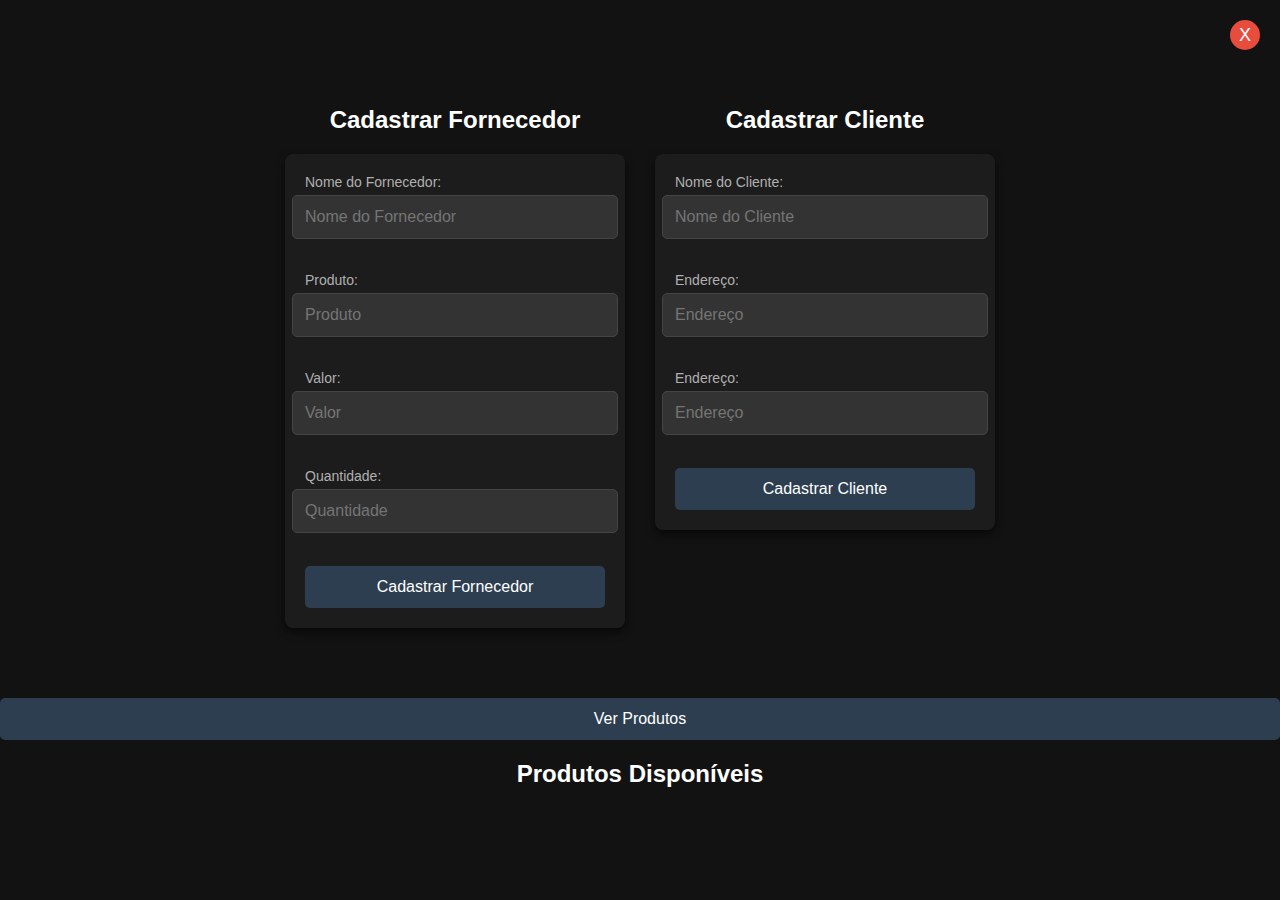
<file: index.html>
<!DOCTYPE html>
<html lang="pt-br">
<head>
    <meta charset="UTF-8">
    <meta name="viewport" content="width=device-width, initial-scale=1.0">
    <title>Sistema de Fornecedores</title>
</head>
<body>
    <!-- <h1>Sistema de Fornecedores e Clientes</h1> -->

    <div class="form-container">
        <!-- Formulário de Cadastro de Fornecedor -->
        <div>
            <h2>Cadastrar Fornecedor</h2>
            <form id="fornecedor-form">
                <label for="fornecedor-nome">Nome do Fornecedor:</label>
                <input type="text" id="fornecedor-nome" placeholder="Nome do Fornecedor" required><br>

                <label for="produto">Produto:</label>
                <input type="text" id="produto" placeholder="Produto" required><br>

                <label for="valor">Valor:</label>
                <input type="number" id="valor" placeholder="Valor" required><br>

                <label for="quantidade">Quantidade:</label>
                <input type="number" id="quantidade" placeholder="Quantidade" required><br>

                <button type="submit">Cadastrar Fornecedor</button>
            </form>
        </div>

        <!-- Formulário de Cadastro de Cliente -->
        <div>
            <h2>Cadastrar Cliente</h2>
            <form id="cliente-form">
                <label for="cliente-nome">Nome do Cliente:</label>
                <input type="text" id="cliente-nome" placeholder="Nome do Cliente" required><br>

                <label for="endereco">Endereço:</label>
                <input type="text" id="endereco" placeholder="Endereço" required><br>
                
                <label for="endereco">Endereço:</label>
                <input type="text" id="endereco" placeholder="Endereço" required><br>

                <button type="submit">Cadastrar Cliente</button>
            </form>
        </div>
    </div>

    <!-- Botão para ver produtos, centralizado -->
    <div class="button-container">
        <button onclick="listarProdutos()">Ver Produtos</button>
    </div>

    <!-- Botão de fechar fixo no canto superior direito -->
    <button class="close-btn" onclick="fecharProdutos()">X</button>

    <h2>Produtos Disponíveis</h2>
    <ul id="produtos-lista"></ul>

    <script>
        let produtosVisiveis = false;  // Flag para controlar se a lista de produtos está visível ou não

        // Função para cadastrar fornecedor
        document.getElementById('fornecedor-form').addEventListener('submit', function(e) {
            e.preventDefault();
            const fornecedorData = {
                nome: document.getElementById('fornecedor-nome').value,
                produto: document.getElementById('produto').value,
                valor: parseFloat(document.getElementById('valor').value),
                quantidade: parseInt(document.getElementById('quantidade').value)  // Quantidade
            };

            fetch('http://127.0.0.1:5000/fornecedor', {
                method: 'POST',
                headers: {
                    'Content-Type': 'application/json'
                },
                body: JSON.stringify(fornecedorData)
            })
            .then(response => response.json())
            .then(data => alert(data.message))
            .catch(error => console.error('Erro ao cadastrar fornecedor:', error));
        });

        // Função para cadastrar cliente
        document.getElementById('cliente-form').addEventListener('submit', function(e) {
            e.preventDefault();
            const clienteData = {
                nome: document.getElementById('cliente-nome').value,
                endereco: document.getElementById('endereco').value
            };

            fetch('http://127.0.0.1:5000/cliente', {
                method: 'POST',
                headers: {
                    'Content-Type': 'application/json'
                },
                body: JSON.stringify(clienteData)
            })
            .then(response => response.json())
            .then(data => alert(data.message))
            .catch(error => console.error('Erro ao cadastrar cliente:', error));
        });

        // Função para listar produtos
        function listarProdutos() {
            fetch('http://127.0.0.1:5000/produtos', {
                method: 'GET'
            })
            .then(response => response.json())
            .then(data => {
                const listaProdutos = document.getElementById('produtos-lista');
                listaProdutos.innerHTML = '';
                data.forEach(produto => {
                    const li = document.createElement('li');
                    li.textContent = `Cliente: ${produto.cliente_nome} | Produto: ${produto.produto} | Quantidade: ${produto.quantidade} | Endereço: ${produto.cliente_endereco} | Valor: R$ ${produto.valor.toFixed(2)}`;
                    listaProdutos.appendChild(li);
                });
                produtosVisiveis = true;
            })
            .catch(error => console.error('Erro ao listar produtos:', error));
        }

        // Função para fechar (ocultar) a lista de produtos
        function fecharProdutos() {
            const listaProdutos = document.getElementById('produtos-lista');
            listaProdutos.innerHTML = '';
            produtosVisiveis = false;
        }
    </script>
</body>
</html>






<style>
    body {
    background-color: #121212; /* Cor de fundo totalmente escura */
    color: #e0e0e0; /* Texto claro */
    font-family: Arial, sans-serif;
    margin: 0;
    padding: 0;
    display: flex;
    flex-direction: column;
    align-items: center;
    justify-content: center;
    height: 100vh;
    box-sizing: border-box;
    text-align: center; /* Centralizar o texto */
    padding-top: 50px; /* Adicionando espaço no topo para não cobrir o formulário */
}

h1, h2 {
    color: #ffffff;
    margin: 0 0 20px 0; /* Espaçamento inferior para as fontes */
}

h2 {
    font-size: 24px;
}

/* Estilos para o container dos formulários */
.form-container {
    display: flex;
    justify-content: space-between;
    align-items: flex-start;
    gap: 30px; /* Espaçamento entre os formulários */
    margin-bottom: 30px;
    width: 80%; /* Largura ajustável do container */
    flex-wrap: wrap;
    justify-content: center; /* Centraliza o conteúdo dentro do container */
}

/* Estilos dos formulários */
form {
    background-color: #1c1c1c; /* Fundo do formulário mais escuro */
    padding: 20px;
    border-radius: 8px;
    margin-bottom: 20px;
    box-shadow: 0 4px 8px rgba(0, 0, 0, 0.6); /* Sombra para destacar */
    width: 300px; /* Largura fixada para os formulários */
    transition: transform 0.3s ease;
    display: flex;
    flex-direction: column; /* Colocando os inputs na coluna */
    align-items: center;
}

form:hover {
    transform: scale(1.05);
}

label {
    color: #b0b0b0;
    display: block;
    margin-bottom: 5px;
    font-size: 14px;
    width: 100%;
    text-align: left;
}

input {
    width: 100%;
    padding: 12px;
    margin-bottom: 15px;
    background-color: #333333; /* Fundo do input escuro */
    border: 1px solid #444444; /* Borda do input mais suave */
    border-radius: 5px;
    color: #ffffff;
    font-size: 16px;
    outline: none;
    transition: all 0.3s ease;
}

input:focus {
    border-color: #f39c12; /* Cor dourada quando focado */
    box-shadow: 0 0 5px rgba(243, 156, 18, 0.5);
}

/* Botões */
button {
    width: 100%;
    padding: 12px;
    background-color: #2c3e50; /* Cor de fundo do botão */
    border: none;
    border-radius: 5px;
    color: white;
    font-size: 16px;
    cursor: pointer;
    transition: transform 0.3s ease, background-color 0.3s ease;
}

button:hover {
    transform: translateY(-5px);
    background-color: #34495e; /* Cor escura de hover */
}

button:active {
    transform: translateY(0);
    background-color: #1f2d3d; /* Cor ao pressionar */
}

button:focus {
    outline: none;
    box-shadow: 0 0 10px rgba(52, 152, 219, 0.6);
}

/* Estilo da lista de produtos */
ul {
    list-style-type: none;
    padding: 0;
    margin-top: 20px;
    color: #e0e0e0;
}

li {
    background-color: #333333; /* Cor de fundo dos itens da lista */
    margin-bottom: 10px;
    padding: 12px;
    border-radius: 5px;
    transition: background-color 0.3s ease;
}

li:hover {
    background-color: #444444; /* Hover mais suave nos itens */
}

/* Adicionando animação no aparecer dos itens */
#produtos-lista li {
    animation: slideIn 0.5s ease-in-out;
}

/* Animação para os itens da lista */
@keyframes slideIn {
    0% {
        opacity: 0;
        transform: translateX(-100%);
    }
    100% {
        opacity: 1;
        transform: translateX(0);
    }
}

/* Responsividade */
@media (max-width: 768px) {
    .form-container {
        flex-direction: column;
        align-items: center;
        gap: 20px;
    }
}

/* Container do botão "Ver Produtos" */
.button-container {
    display: flex;
    justify-content: center;
    width: 100%;
    margin: 20px 0;
}

/* Estilo do botão de fechar fixo (ajustado) */
.close-btn {
    position: fixed;
    top: 20px;
    right: 20px;
    background-color: #e74c3c;
    border: none;
    color: white;
    font-size: 18px;
    width: 30px;
    height: 30px;
    border-radius: 50%;
    cursor: pointer;
    display: flex;
    justify-content: center;
    align-items: center;
    transition: background-color 0.3s ease;
}

.close-btn:hover {
    background-color: #c0392b;
}

.close-btn:active {
    background-color: #e74c3c;
}

.close-btn:focus {
    outline: none;
}
</style>
</file>
